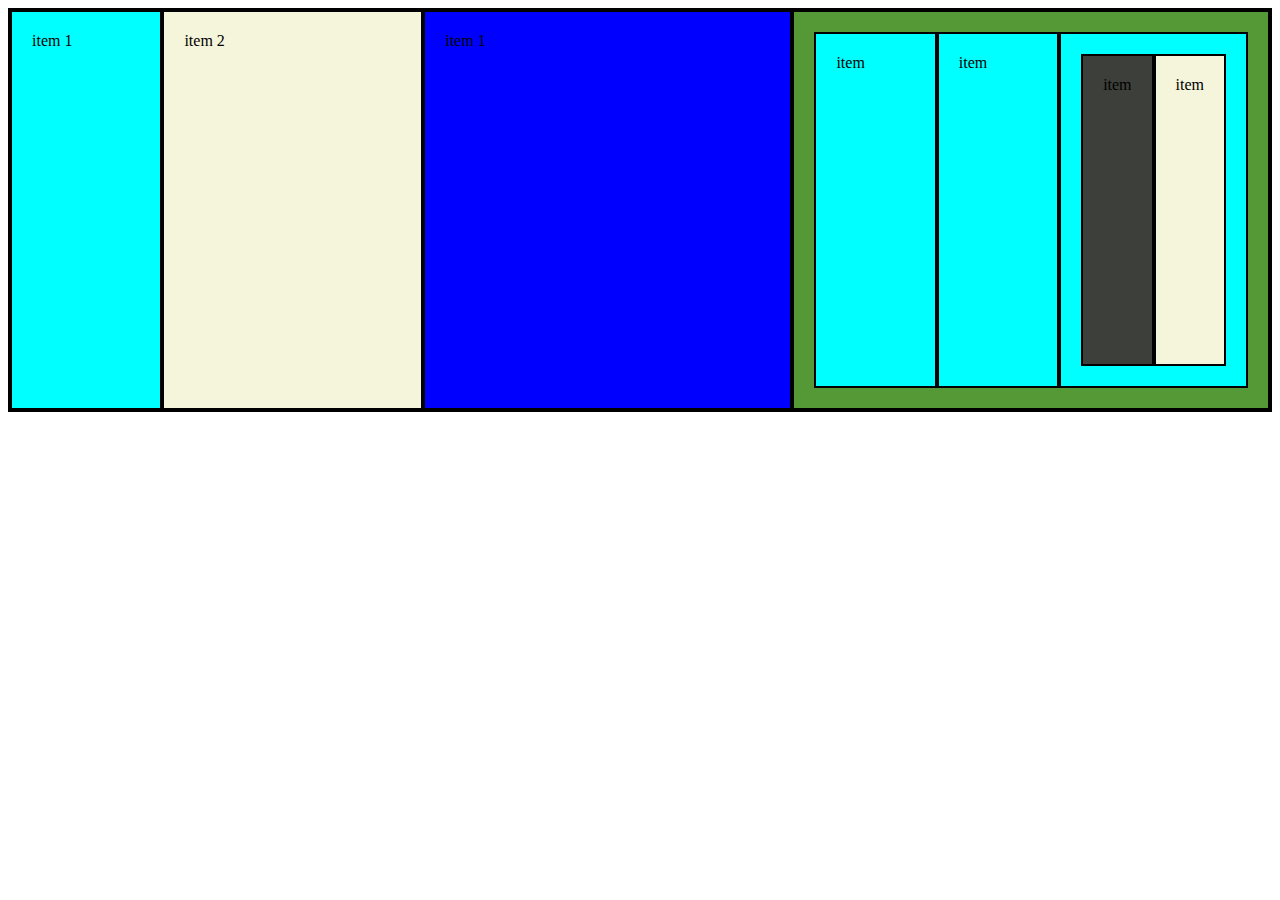
<file: index.html>
<!DOCTYPE html>
<html lang="en">
  <head>
    <meta charset="UTF-8" />
    <meta name="viewport" content="width=device-width, initial-scale=1.0" />
    <title>Document</title>
    <link rel="stylesheet" type="text/css" href="style.css" />
  </head>
  <body>
    <div class="conteiner">
      <div class="item">item 1</div>
      <div class="item2">item 2</div>
      <div class="item3">item 1</div>
      <div class="item4 conteiner-filho">
        <div class="item">item</div>
        <div class="item">item</div>
        <div class="item conteiner-neto">
          <div class="item5">item</div>
          <div class="item2">item</div>
        </div>
      </div>
    </div>
  </body>
</html>
</file>
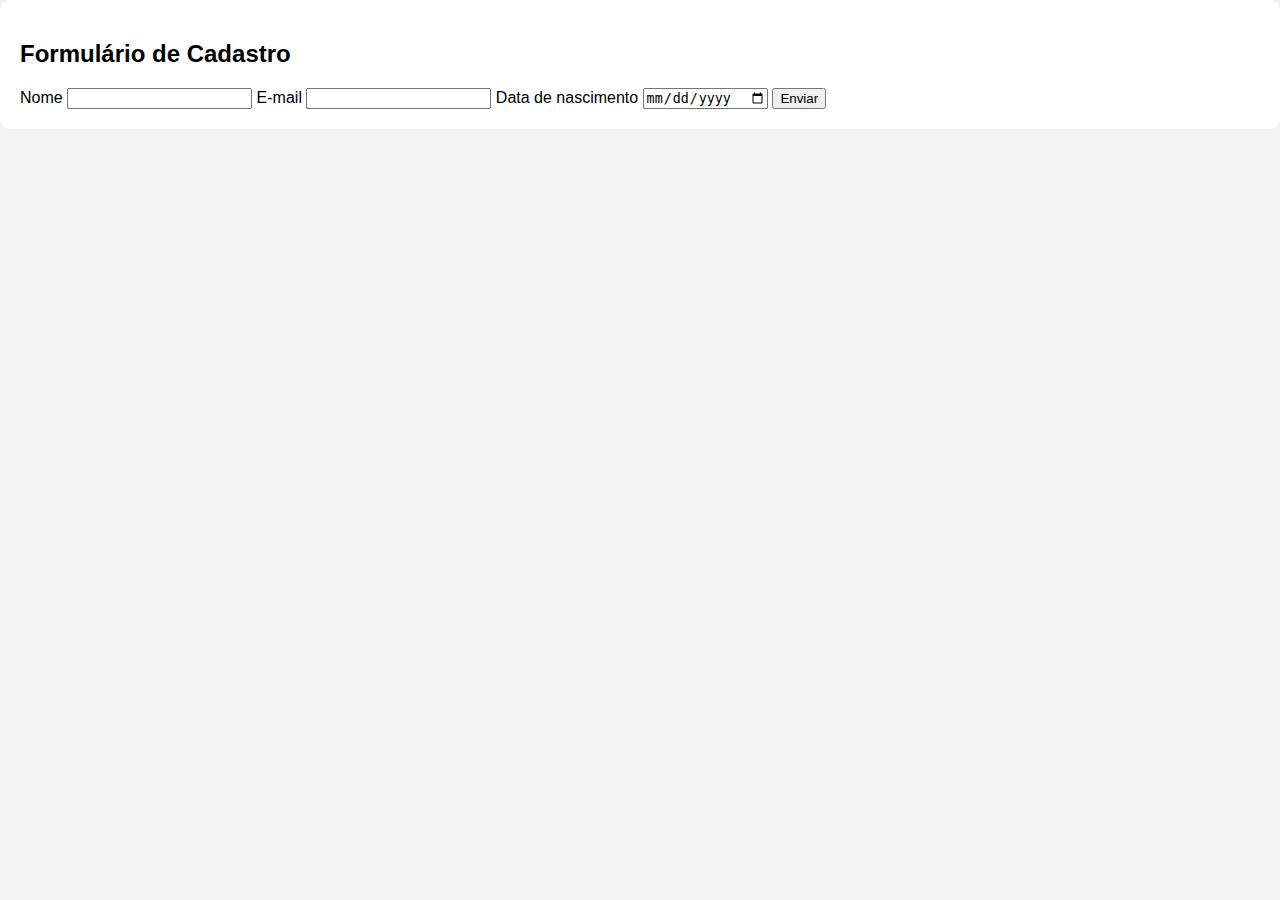
<file: Aula 17-09/index.html>
<!DOCTYPE html>
<html lang="pt-br">
  <head>
    <meta charset="UTF-8" />
    <meta name="viewport" content="width=device-width, initial-scale=1.0" />
    <title>Document</title>
    <link rel="stylesheet" type="text/css" href="./style.css" />
  </head>
  <body>
    <div class="container">
      <h2>Formulário de Cadastro</h2>
      <form id="cadastroForm">
        <label for="nome">Nome</label>
        <input type="text" id="nome" name="nome" required />

        <label for="email">E-mail</label>
        <input type="email" id="email" name="email" required />

        <label for="data_nascimento">Data de nascimento</label>
        <input
          type="date"
          id="data_nascimento"
          name="data_nascimento"
          required
        />

        <input id="enviar" type="submit" value="Enviar"> 
      </form>
    </div>
    <script src="./script.js"></script>
  </body>
</html>
</file>
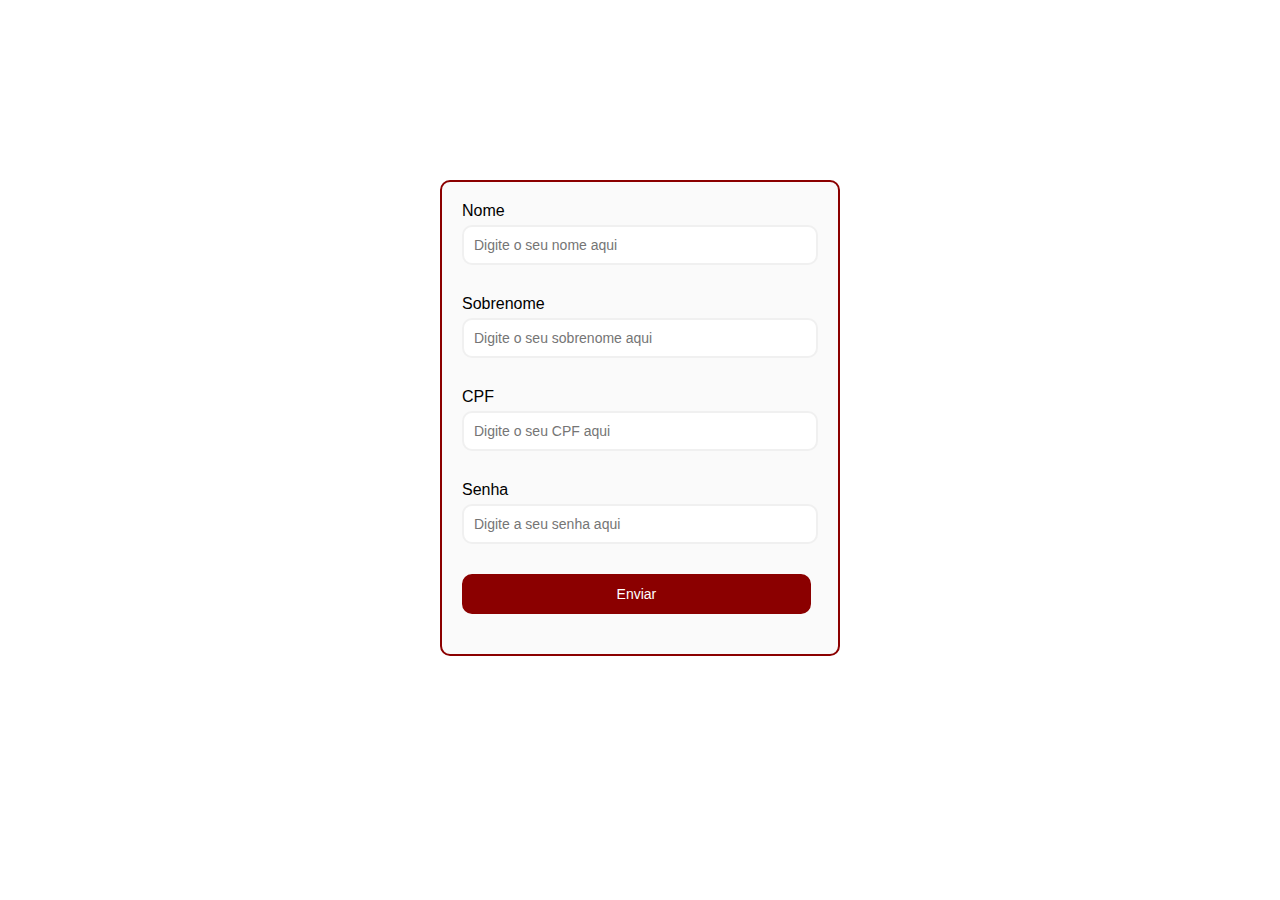
<file: Aula 19-09/index.html>
<!DOCTYPE html>
<html lang="pt-br">
  <head>
    <meta charset="UTF-8" />
    <meta name="viewport" content="width=device-width, initial-scale=1.0" />
    <title>Formulario</title>
    <link rel="stylesheet" href="./style.css" />
  </head>
  <body>
    <div class="container">
      <form id="cadastroForm" class="form">
        <div class="form-control">
          <label for="nome">Nome</label>
          <input
            type="text"
            id="nome"
            name="nome"
            placeholder="Digite o seu nome aqui"
            required
          />
        </div>

        <div class="form-control">
          <label for="sobrenome">Sobrenome</label>
          <input
            type="text"
            id="sobrenome"
            name="sobrenome"
            placeholder="Digite o seu sobrenome aqui"
            required
          />
        </div>

        <div class="form-control">
          <label for="cpf">CPF</label>
          <input
            type="text"
            id="cpf"
            name="cpf"
            placeholder="Digite o seu CPF aqui"
            required
          />
        </div>

        <div class="form-control">
          <label for="senha">Senha</label>
          <input
            type="password"
            id="senha"
            name="senha"
            placeholder="Digite a seu senha aqui"
            required
          />
        </div>

        <button type="button" onclick="exibirDados()">Enviar</button>
      </form>

      <div id="dadosFormulario" style="margin-top: 20px"></div>
    </div>
    <script src="./script.js"></script>
  </body>
</html>
</file>
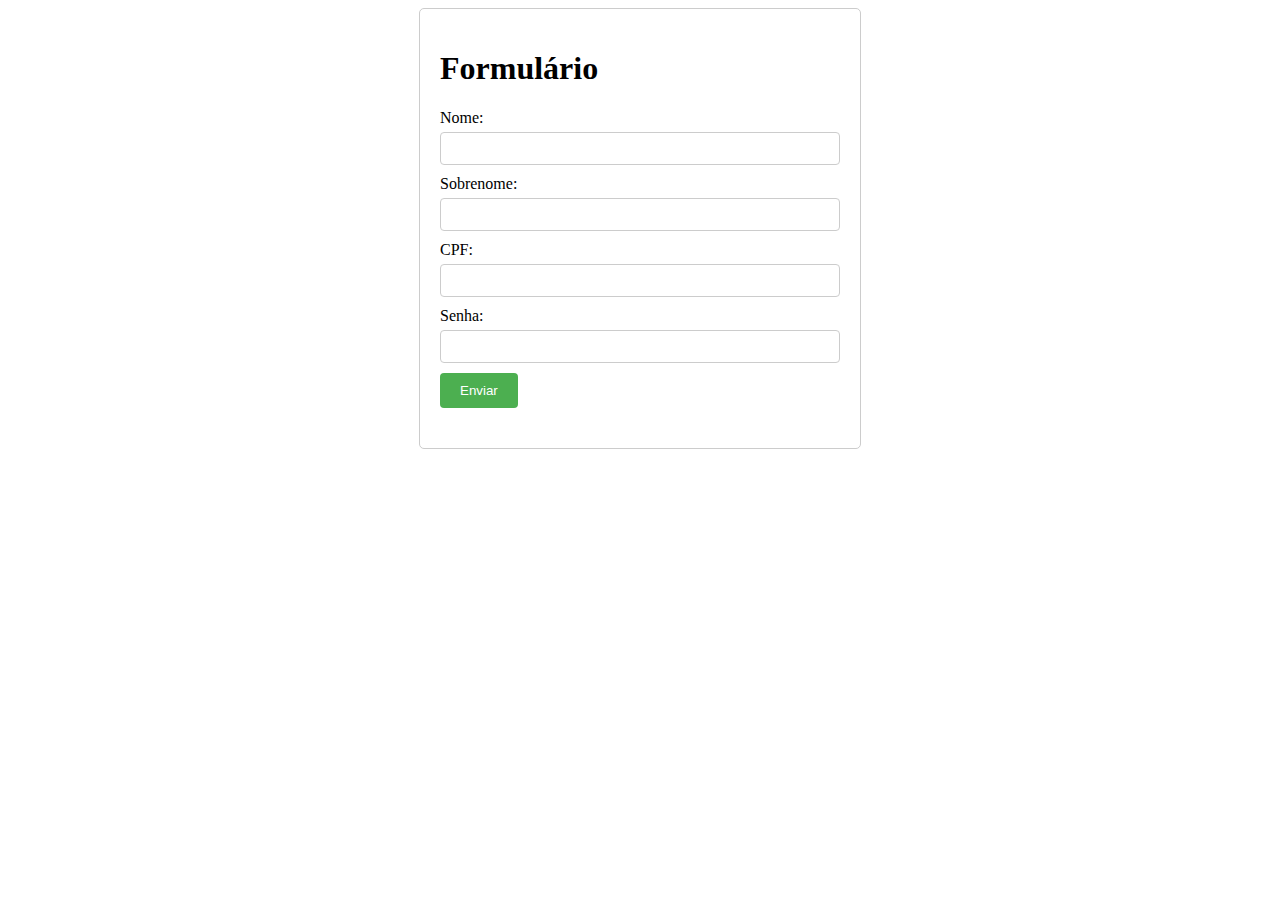
<file: Aula 19-09/teste.html>
<!DOCTYPE html>
<html lang="pt-br">
<head>
    <meta charset="UTF-8">
    <meta name="viewport" content="width=device-width, initial-scale=1.0">
    <title>Formulário</title>
    <style>
        /* Estilos básicos para o formulário - personalize como desejar */
        .container {
            width: 400px;
            margin: 0 auto;
            padding: 20px;
            border: 1px solid #ccc;
            border-radius: 5px;
        }
        label {
            display: block;
            margin-bottom: 5px;
        }
        input[type="text"],
        input[type="password"] {
            width: 100%;
            padding: 8px;
            margin-bottom: 10px;
            border: 1px solid #ccc;
            border-radius: 4px;
            box-sizing: border-box;
        }
        button {
            background-color: #4CAF50;
            color: white;
            padding: 10px 20px;
            border: none;
            border-radius: 4px;
            cursor: pointer;
        }
    </style>
</head>
<body>
    <div class="container">
        <h1>Formulário</h1>
        <form id="meuFormulario">
            <label for="nome">Nome:</label>
            <input type="text" id="nome" name="nome" required><br>

            <label for="sobrenome">Sobrenome:</label>
            <input type="text" id="sobrenome" name="sobrenome" required><br>

            <label for="cpf">CPF:</label>
            <input type="text" id="cpf" name="cpf" required><br>

            <label for="senha">Senha:</label>
            <input type="password" id="senha" name="senha" required><br>

            <button type="button" onclick="exibirDados()">Enviar</button>
        </form>

        <div id="dadosFormulario" style="margin-top: 20px;">
            </div>
    </div>

    <script>
        function exibirDados() {
            // Captura os valores dos campos usando getElementById
            let nome = document.getElementById("nome").value;
            let sobrenome = document.getElementById("sobrenome").value;
            let cpf = document.getElementById("cpf").value;
            let senha = document.getElementById("senha").value;

            // Cria a string formatada com os dados do formulário
            let dados = `
                <h2>Dados do Formulário:</h2>
                <p>Nome: ${nome}</p>
                <p>Sobrenome: ${sobrenome}</p>
                <p>CPF: ${cpf}</p>
                <p>Senha: ${senha}</p>
            `;

            // Insere os dados formatados na div 'dadosFormulario'
            document.getElementById("dadosFormulario").innerHTML = dados;
        }
    </script>
</body>
</html>
</file>
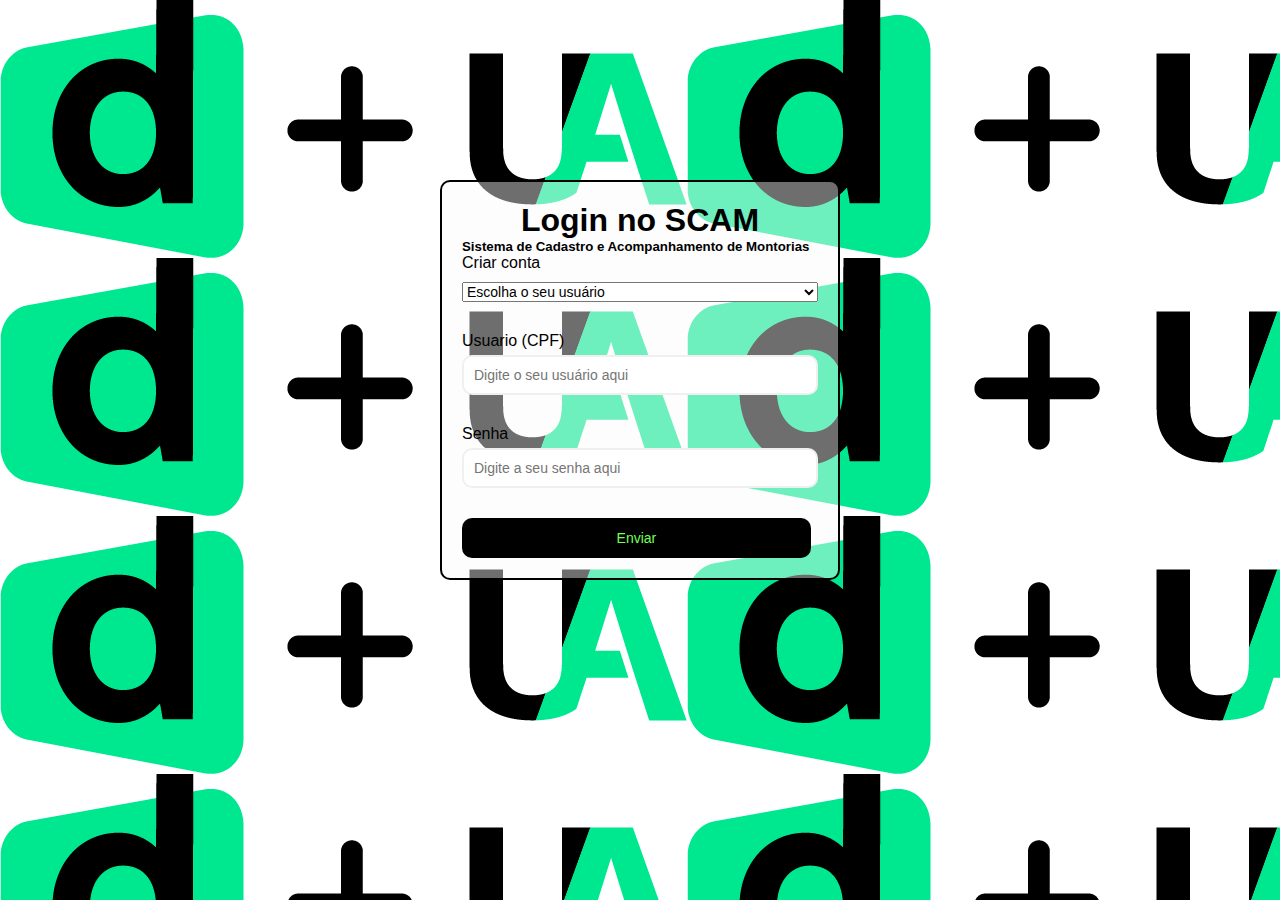
<file: PI/Login/login.html>
<!DOCTYPE html>
<html lang="pt-br">
  <head>
    <meta charset="UTF-8" />
    <meta name="viewport" content="width=device-width, initial-scale=1.0" />
    <title>SCAM</title>
    <link rel="stylesheet" href="../css/styleLogin.css" />
  </head>
  <body>
    <div class="container">
      <form id="cadastroForm" class="form">
        <h1>Login no SCAM</h1>
        <h5>Sistema de Cadastro e Acompanhamento de Montorias</h5>
        <a href="./cadastro/telaCadastro.html"> Criar conta </a>
        <div class="form-control">
          <select>
            <option>Escolha o seu usuário</option>
            <option id="mentor">Mentor</option>
            <option id="aluno">Aluno</option>
            <option id="professor">Professor</option>
            <option id="coordenacao">Coordenação de curso</option>
          </select>
        </div>

        <div class="form-control">
          <label for="sobrenome">Usuario (CPF)</label>
          <input
            type="text"
            id="user"
            name="user"
            placeholder="Digite o seu usuário aqui"
            required
          />
        </div>

        <div class="form-control">
          <label for="senha">Senha</label>
          <input
            type="password"
            id="senha"
            name="senha"
            placeholder="Digite a seu senha aqui"
            required
          />
        </div>

        <button>Enviar</button>
      </form>
    </div>
  </body>
</html>
</file>
<file: style.css>
.conteiner {
        display: flex;
        flex-direction: row;
        flex-wrap: wrap;
        height: 400px;
        background-color: brown;
        border: 2px solid black;
      }

      .conteiner-filho {
        display: flex;
      }

      .conteiner-neto {
        display: flex;
      }
      .item {
        flex: 1;
        padding: 20px;
        background-color: aqua;
        border: 2px solid black;
      }

      .item2 {
        flex: 2;
        padding: 20px;
        background-color: beige;
        border: 2px solid black;
      }

      .item3 {
        flex: 3;
        padding: 20px;
        background-color: blue;
        border: 2px solid black;
      }

      .item4 {
        flex: 4;
        padding: 20px;
        background-color: #549936;
        border: 2px solid black;
      }

      .item5 {
        flex: 5;
        padding: 20px;
        background-color: #3c3f3a;
        border: 2px solid black;
      }
</file>
<file: Aula 17-09/style.css>
body {
  font-family: Arial, sans-serif;
  background-color: #f4f4f4;
  margin: 0;
  padding: 0;
  display: center;
  justify-content: center;
  align-items: center;
  height: 100vh;
}

.container {
  background-color: #fff;
  padding: 20px;
  border-radius: 10px;
  
}
</file>
<file: Aula 19-09/style.css>
* {
  box-sizing: border-box;
  margin: 0;
  padding: 0;
  font-family: "Poppins", sans-serif;
}

.container {
  background-color: #fafafa;
  border-radius: 10px;
  width: 400px;
  max-width: 100%;
  overflow: hidden;
  margin: 0 auto;
  margin-top: 20vh;
  border: 2px solid #8b0000;
}
.form {
  padding: 20px;
}
.form-control {
  margin-bottom: 10px;
  padding-bottom: 20px;
  position: relative;
}
.form-control label {
  display: inline-block;
  margin-bottom: 5px;
}
.form-control input {
  border: 2px solid #f0f0f0;
  display: block;
  border-radius: 10px;
  font-size: 14px;
  width: 100%;
  padding: 10px;
}

.form button {
  background-color: #8b0000;
  border: 2px solid #8b0000;
  color: #fff;
  font-size: 14px;
  width: 98%;
  border-radius: 10px;
  padding: 10px;
}
</file>
<file: PI/css/styleLogin.css>
* {
  box-sizing: border-box;
  margin: 0;
  padding: 0;
  font-family: "Poppins", sans-serif;
}
body {
  background-image: url(../Imagens/D+UA\ -\ BICOLOR\ -\ HORIZONTAL.png);
}
h1 {
  text-align: center;
}

h5 {
  text-align: justify;
}

a {
  text-decoration: none;
  font-weight: 500;
  color: #000000;
}

.container {
  background-color: #fafafa70;
  border-radius: 10px;
  width: 400px;
  max-width: 100%;
  overflow: hidden;
  margin: 0 auto;
  margin-top: 20vh;
  border: 2px solid #000000;
}
.form {
  padding: 20px;
}
.form-control {
  margin-bottom: 10px;
  padding-bottom: 20px;
  position: relative;
}

.form-control select {
  font-size: 14px;
  margin-top: 10px;
  width: 100%;
}

.form-control label {
  display: inline-block;
  margin-bottom: 5px;
}
.form-control input {
  border: 2px solid #f0f0f0;
  display: block;
  border-radius: 10px;
  font-size: 14px;
  width: 100%;
  padding: 10px;
}

.form button {
  background-color: #000000;
  border: 2px solid #000000;
  color: #73ff59;
  font-size: 14px;
  width: 98%;
  border-radius: 10px;
  padding: 10px;
}
</file>
